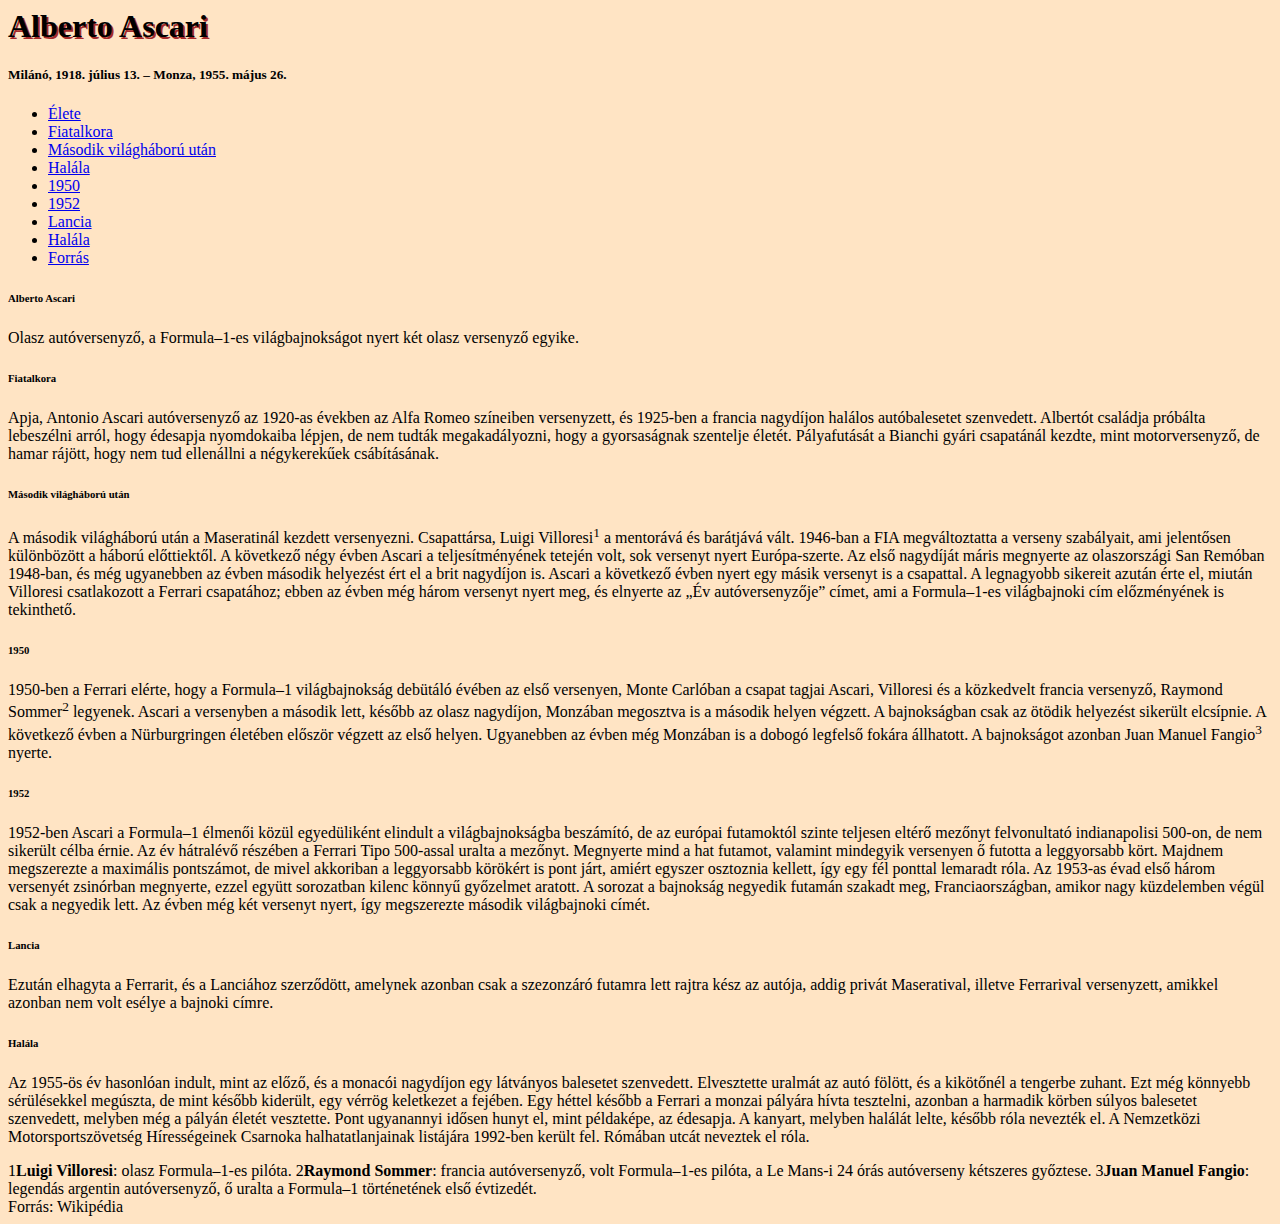
<file: 20211202/index.html>
﻿
<html>
    <!DOCTYPE html>
<head> 
    <html lang="hu">
    <meta charset="UTF-8">
    <script src="js/popper.min.js"></script>
    <script src="js/bootstrap.min.js"></script>
    <link rel="stylesheet" href="style.css" />
    <title>Aberto Ascari</title>
</head>
<body>
    <header>
        <div id="fejléc" class="container">
            <h1>Alberto Ascari</h1>
            <h5>Milánó, 1918. július 13. – Monza, 1955. május 26.</h5>
        </div>
        <nav class="navbar navbar-expand-lg">
            <div class="container">
                <ul class="navbar-nav">
                    <li class="nav-item"><a class="nav-link" href="#">Élete</a></li>
                    <li class="nav-item"><a class="nav-link" href="#fiatalkora">Fiatalkora</a></li>
                    <li class="nav-item"><a class="nav-link" href="#vh">Második világháború után</a></li>
                    <li class="nav-item"><a class="nav-link" href="#halala">Halála</a></li>
                    <li class="nav-item"><a class="nav-link" href="#1950">1950</a></li>
                    <li class="nav-item"><a class="nav-link" href="#1952">1952</a></li>
                    <li class="nav-item"><a class="nav-link" href="#lancia">Lancia</a></li>
                    <li class="nav-item"><a class="nav-link" href="#halala">Halála</a></li>
                    <li class="nav-item"><a class="nav-link" href="#forras">Forrás</a></li>
                </ul>
            </div>
        </nav>
    </header>
    <section class="bg-dark">
        <div class="container-fluid">
            <div class="row">
                <!-- Kártyák -->
                <div class="col-lg-4 col-md-6 mb-4" id="">
                    <h6 class="text-center text-white text-capitalize mb-3">Alberto Ascari</h6>
                    
                    <p class="bg-white p-4">Olasz autóversenyző, a Formula–1-es világbajnokságot nyert két olasz versenyző egyike.</p>
                </div>
                <div class="col-lg-4 col-md-6 mb-4" id="fiatalkora">
                    <h6 class="text-center text-white text-capitalize mb-3">Fiatalkora</h6>
                    
                    <p class="bg-white p-4">Apja, Antonio Ascari autóversenyző az 1920-as években az Alfa Romeo színeiben versenyzett, és 1925-ben a francia nagydíjon halálos autóbalesetet szenvedett. Albertót családja próbálta lebeszélni arról, hogy édesapja nyomdokaiba lépjen, de nem tudták megakadályozni, hogy a gyorsaságnak szentelje életét. Pályafutását a Bianchi gyári csapatánál kezdte, mint motorversenyző, de hamar rájött, hogy nem tud ellenállni a négykerekűek csábításának.</p>
                </div>
                <div class="col-lg-4 col-md-6 mb-4" id="vh">
                    <h6 class="text-center text-white text-capitalize mb-3">Második világháború után</h6>
                    
                    <p class="bg-white p-4">A második világháború után a Maseratinál kezdett versenyezni. Csapattársa, Luigi Villoresi<sup>1</sup> a mentorává és barátjává vált. 1946-ban a FIA megváltoztatta a verseny szabályait, ami jelentősen különbözött a háború előttiektől. A következő négy évben Ascari a teljesítményének tetején volt, sok versenyt nyert Európa-szerte. Az első nagydíját máris megnyerte az olaszországi San Remóban 1948-ban, és még ugyanebben az évben második helyezést ért el a brit nagydíjon is. Ascari a következő évben nyert egy másik versenyt is a csapattal. A legnagyobb sikereit azután érte el, miután Villoresi csatlakozott a Ferrari csapatához; ebben az évben még három versenyt nyert meg, és elnyerte az „Év autóversenyzője” címet, ami a Formula–1-es világbajnoki cím előzményének is tekinthető.</p>
                </div>
                <div class="col-lg-4 col-md-6 mb-4" id="1950">
                    <h6 class="text-center text-white text-capitalize mb-3">1950</h6>
                    
                    <p class="bg-white p-4">1950-ben a Ferrari elérte, hogy a Formula–1 világbajnokság debütáló évében az első versenyen, Monte Carlóban a csapat tagjai Ascari, Villoresi és a közkedvelt francia versenyző, Raymond Sommer<sup>2</sup> legyenek. Ascari a versenyben a második lett, később az olasz nagydíjon, Monzában megosztva is a második helyen végzett. A bajnokságban csak az ötödik helyezést sikerült elcsípnie. A következő évben a Nürburgringen életében először végzett az első helyen. Ugyanebben az évben még Monzában is a dobogó legfelső fokára állhatott. A bajnokságot azonban Juan Manuel Fangio<sup>3</sup> nyerte.</p>
                </div>
                <div class="col-lg-4 col-md-6 mb-4" id="1952">
                    <h6 class="text-center text-white text-capitalize mb-3">1952</h6>
                    
                    <p class="bg-white p-4">1952-ben Ascari a Formula–1 élmenői közül egyedüliként elindult a világbajnokságba beszámító, de az európai futamoktól szinte teljesen eltérő mezőnyt felvonultató indianapolisi 500-on, de nem sikerült célba érnie. Az év hátralévő részében a Ferrari Tipo 500-assal uralta a mezőnyt. Megnyerte mind a hat futamot, valamint mindegyik versenyen ő futotta a leggyorsabb kört. Majdnem megszerezte a maximális pontszámot, de mivel akkoriban a leggyorsabb körökért is pont járt, amiért egyszer osztoznia kellett, így egy fél ponttal lemaradt róla. Az 1953-as évad első három versenyét zsinórban megnyerte, ezzel együtt sorozatban kilenc könnyű győzelmet aratott. A sorozat a bajnokság negyedik futamán szakadt meg, Franciaországban, amikor nagy küzdelemben végül csak a negyedik lett. Az évben még két versenyt nyert, így megszerezte második világbajnoki címét.</p>
                </div>
                <div class="col-lg-4 col-md-6 mb-4" id="lancia">
                    <h6 class="text-center text-white text-capitalize mb-3">Lancia</h6>
                    
                    <p class="bg-white p-4">Ezután elhagyta a Ferrarit, és a Lanciához szerződött, amelynek azonban csak a szezonzáró futamra lett rajtra kész az autója, addig privát Maseratival, illetve Ferrarival versenyzett, amikkel azonban nem volt esélye a bajnoki címre.</p>
                </div>
                <div class="col-lg-4 col-md-6 mb-4" id="halala">
                    <h6 class="text-center text-white text-capitalize mb-3">Halála</h6>
                    
                    <p class="bg-white p-4">Az 1955-ös év hasonlóan indult, mint az előző, és a monacói nagydíjon egy látványos balesetet szenvedett. Elvesztette uralmát az autó fölött, és a kikötőnél a tengerbe zuhant. Ezt még könnyebb sérülésekkel megúszta, de mint később kiderült, egy vérrög keletkezet a fejében. Egy héttel később a Ferrari a monzai pályára hívta tesztelni, azonban a harmadik körben súlyos balesetet szenvedett, melyben még a pályán életét vesztette. Pont ugyanannyi idősen hunyt el, mint példaképe, az édesapja. A kanyart, melyben halálát lelte, később róla nevezték el. A Nemzetközi Motorsportszövetség Hírességeinek Csarnoka halhatatlanjainak listájára 1992-ben került fel. Rómában utcát neveztek el róla.</p>
                </div>
            </div>
        </div>
    </section>
    
    <footer>
        <div class="m-4">
            1<b>Luigi Villoresi</b>: olasz Formula–1-es pilóta.
            2<b>Raymond Sommer</b>: francia autóversenyző, volt Formula–1-es pilóta, a Le Mans-i 24 órás autóverseny kétszeres győztese.
            3<b>Juan Manuel Fangio</b>: legendás argentin autóversenyző, ő uralta a Formula–1 történetének első évtizedét.
        </div>
        <div class="m-4" id="forras"  >
            Forrás: Wikipédia
        
            
        </div>
    </footer>
    

  
</body>
</html>
</file>
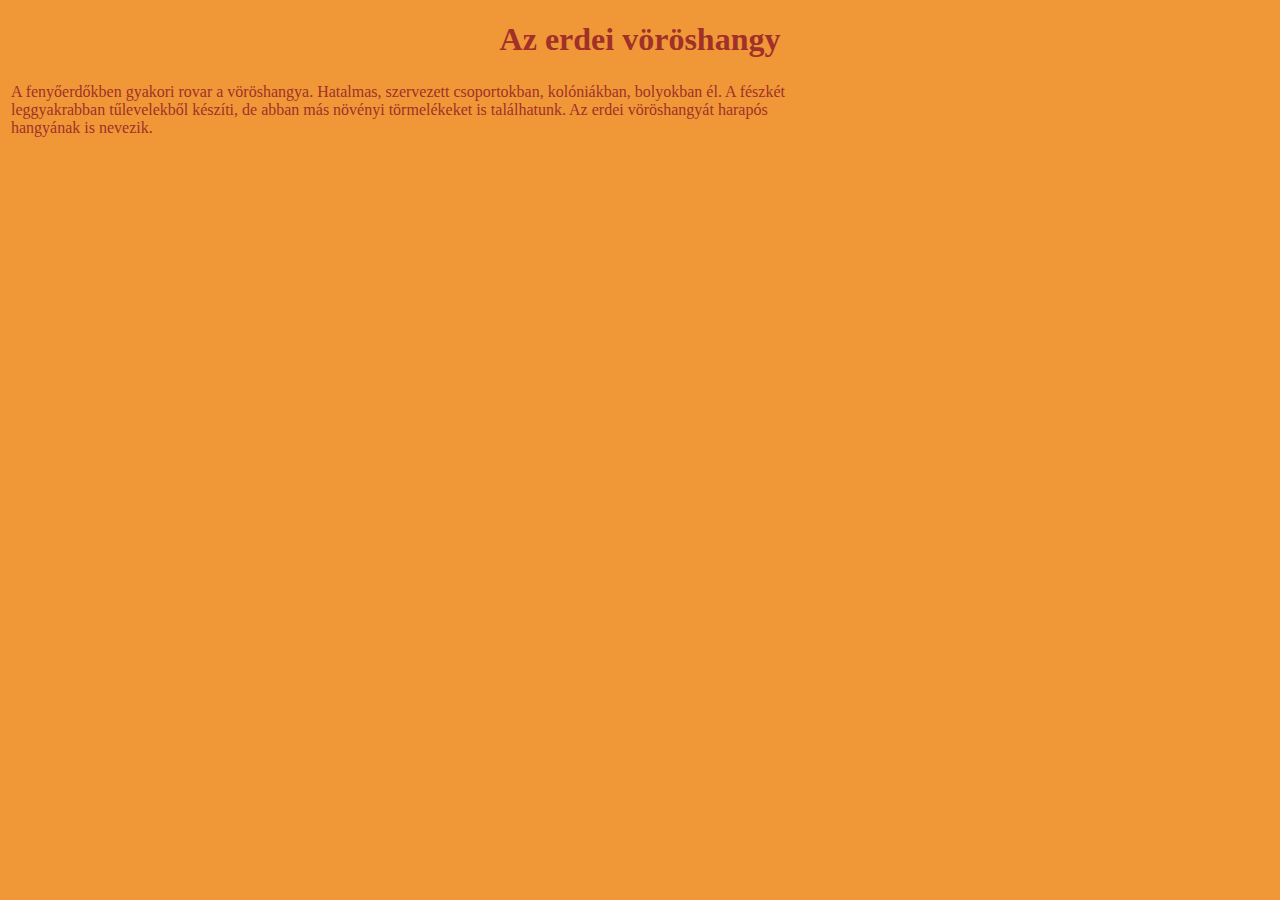
<file: 20211007/Erdei_voroshangya.html>
<!DOCTYPE html>
<html lang="hu">
<head>
    <meta charset="UTF-8">
    <link rel="stylesheet" href="voroshangya.css" />
    <title>Az erdei vöröshangya</title>

</head>
<body>
    <h1>Az erdei vöröshangy</h1>


    <table style="width:800px;" >
        <tr>
            <td>A fenyőerdőkben gyakori rovar a vöröshangya. Hatalmas, szervezett csoportokban, kolóniákban, bolyokban él. A fészkét leggyakrabban tűlevelekből készíti, de abban más növényi törmelékeket is találhatunk.
                Az erdei vöröshangyát harapós hangyának is nevezik.
            </td>
        </tr>
        <tr>
             <td>
            </td>
        </tr>
    </table>















</body>
</html>
</file>
<file: 20211202/style.css>
body{
    background-color: bisque;
}



h1 {
    text-shadow: 2px 2px brown;
}

h5 {
    font-weight: bold;
}
</file>
<file: 20211007/voroshangya.css>
body{
color:#A03028;
background-color: #F09838 ;
}
h1{
    text-align: center ;
}
.center{
text-align: center ;
}
</file>
